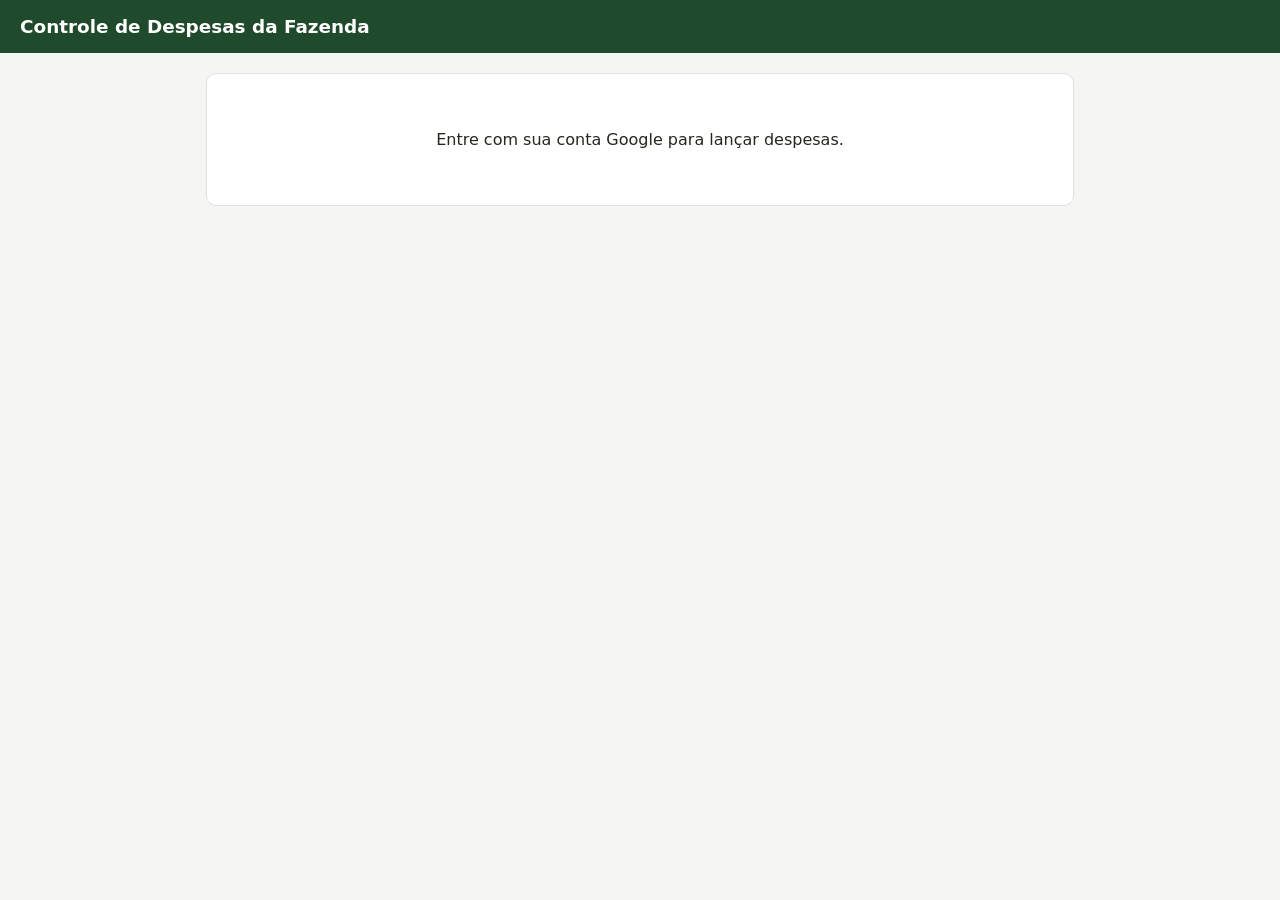
<file: site/index.html>
<!DOCTYPE html>
<html lang="pt-BR">
<head>
<meta charset="UTF-8">
<meta name="viewport" content="width=device-width, initial-scale=1.0">
<title>Controle de Despesas — Fazenda</title>
<link rel="stylesheet" href="style.css">
<script src="https://accounts.google.com/gsi/client" async defer></script>
</head>
<body>

<header class="topbar">
  <h1>Controle de Despesas da Fazenda</h1>
  <div id="userBox" class="user-box hidden">
    <span id="userName"></span>
    <button id="btnLogout" class="btn-link">Sair</button>
  </div>
</header>

<main>

  <section id="loginSection" class="card center">
    <p>Entre com sua conta Google para lançar despesas.</p>
    <div id="googleBtn"></div>
    <p id="loginError" class="error hidden"></p>
  </section>

  <section id="appSection" class="hidden">

    <section class="card">
      <h2>Nova despesa</h2>
      <form id="formDespesa">
        <div class="grid">
          <label>Data
            <input type="date" id="fData" required>
          </label>

          <label>Centro de Custo
            <select id="fCentroCusto" required></select>
          </label>

          <label>Categoria
            <select id="fCategoria" required></select>
          </label>

          <label class="col-2">Descrição
            <input type="text" id="fDescricao" required maxlength="200">
          </label>

          <label>Fornecedor
            <input type="text" id="fFornecedor" list="listaFornecedores" required maxlength="120">
            <datalist id="listaFornecedores"></datalist>
          </label>

          <label>Forma de Pagamento
            <select id="fFormaPagamento" required></select>
          </label>

          <label>Valor (R$)
            <input type="number" id="fValor" step="0.01" min="0" required>
          </label>

          <label>Status
            <select id="fStatus" required>
              <option value="Pago">Pago</option>
              <option value="Pendente">Pendente</option>
            </select>
          </label>

          <label>Vencimento
            <input type="date" id="fVencimento">
          </label>

          <label class="col-2">Observações
            <input type="text" id="fObservacoes" maxlength="200">
          </label>
        </div>

        <button type="submit" id="btnSalvar">Lançar despesa</button>
        <p id="formMsg" class="hidden"></p>
      </form>
    </section>

    <section class="card">
      <div class="row-between">
        <h2>Últimos lançamentos</h2>
        <button id="btnAtualizar" class="btn-link">Atualizar</button>
      </div>
      <div class="table-wrap">
        <table id="tabelaRecentes">
          <thead>
            <tr>
              <th>Data</th><th>Centro de Custo</th><th>Categoria</th><th>Descrição</th>
              <th>Fornecedor</th><th>Valor</th><th>Status</th><th>Lançado por</th>
            </tr>
          </thead>
          <tbody></tbody>
        </table>
      </div>
    </section>

  </section>

</main>

<script src="config.js"></script>
<script src="app.js"></script>
</body>
</html>
</file>
<file: site/style.css>
:root {
  --green: #2f6b3f;
  --green-dark: #1f4a2c;
  --bg: #f5f6f4;
  --card: #ffffff;
  --border: #dfe3de;
  --text: #23291f;
  --muted: #6b746a;
  --error: #b3261e;
}

* { box-sizing: border-box; }

body {
  margin: 0;
  font-family: system-ui, -apple-system, "Segoe UI", Roboto, sans-serif;
  background: var(--bg);
  color: var(--text);
}

.topbar {
  background: var(--green-dark);
  color: white;
  padding: 16px 20px;
  display: flex;
  align-items: center;
  justify-content: space-between;
  flex-wrap: wrap;
  gap: 8px;
}

.topbar h1 {
  font-size: 1.15rem;
  margin: 0;
}

.user-box {
  display: flex;
  align-items: center;
  gap: 12px;
  font-size: 0.9rem;
}

main {
  max-width: 900px;
  margin: 0 auto;
  padding: 20px 16px 60px;
}

.card {
  background: var(--card);
  border: 1px solid var(--border);
  border-radius: 10px;
  padding: 20px;
  margin-bottom: 20px;
}

.card.center {
  text-align: center;
  padding: 40px 20px;
}

h2 {
  font-size: 1.05rem;
  margin: 0 0 16px;
  color: var(--green-dark);
}

.grid {
  display: grid;
  grid-template-columns: 1fr 1fr;
  gap: 14px 16px;
}

.grid .col-2 { grid-column: 1 / -1; }

label {
  display: flex;
  flex-direction: column;
  gap: 4px;
  font-size: 0.85rem;
  color: var(--muted);
}

input, select {
  font-size: 1rem;
  padding: 9px 10px;
  border: 1px solid var(--border);
  border-radius: 6px;
  color: var(--text);
  background: white;
}

input:focus, select:focus {
  outline: 2px solid var(--green);
  outline-offset: 1px;
}

button[type="submit"] {
  margin-top: 18px;
  background: var(--green);
  color: white;
  border: none;
  padding: 12px 20px;
  border-radius: 8px;
  font-size: 1rem;
  cursor: pointer;
}

button[type="submit"]:hover { background: var(--green-dark); }
button[type="submit"]:disabled { opacity: 0.6; cursor: default; }

.btn-link {
  background: none;
  border: none;
  color: var(--green);
  cursor: pointer;
  font-size: 0.9rem;
  padding: 0;
}

.topbar .btn-link { color: white; text-decoration: underline; }

.row-between {
  display: flex;
  justify-content: space-between;
  align-items: center;
}

.table-wrap { overflow-x: auto; }

table {
  width: 100%;
  border-collapse: collapse;
  font-size: 0.85rem;
}

th, td {
  text-align: left;
  padding: 8px 10px;
  border-bottom: 1px solid var(--border);
  white-space: nowrap;
}

th { color: var(--muted); font-weight: 600; }

.hidden { display: none !important; }

.error { color: var(--error); font-size: 0.9rem; margin-top: 10px; }

#formMsg.success { color: var(--green-dark); }
#formMsg.error { color: var(--error); }

@media (max-width: 560px) {
  .grid { grid-template-columns: 1fr; }
}
</file>
